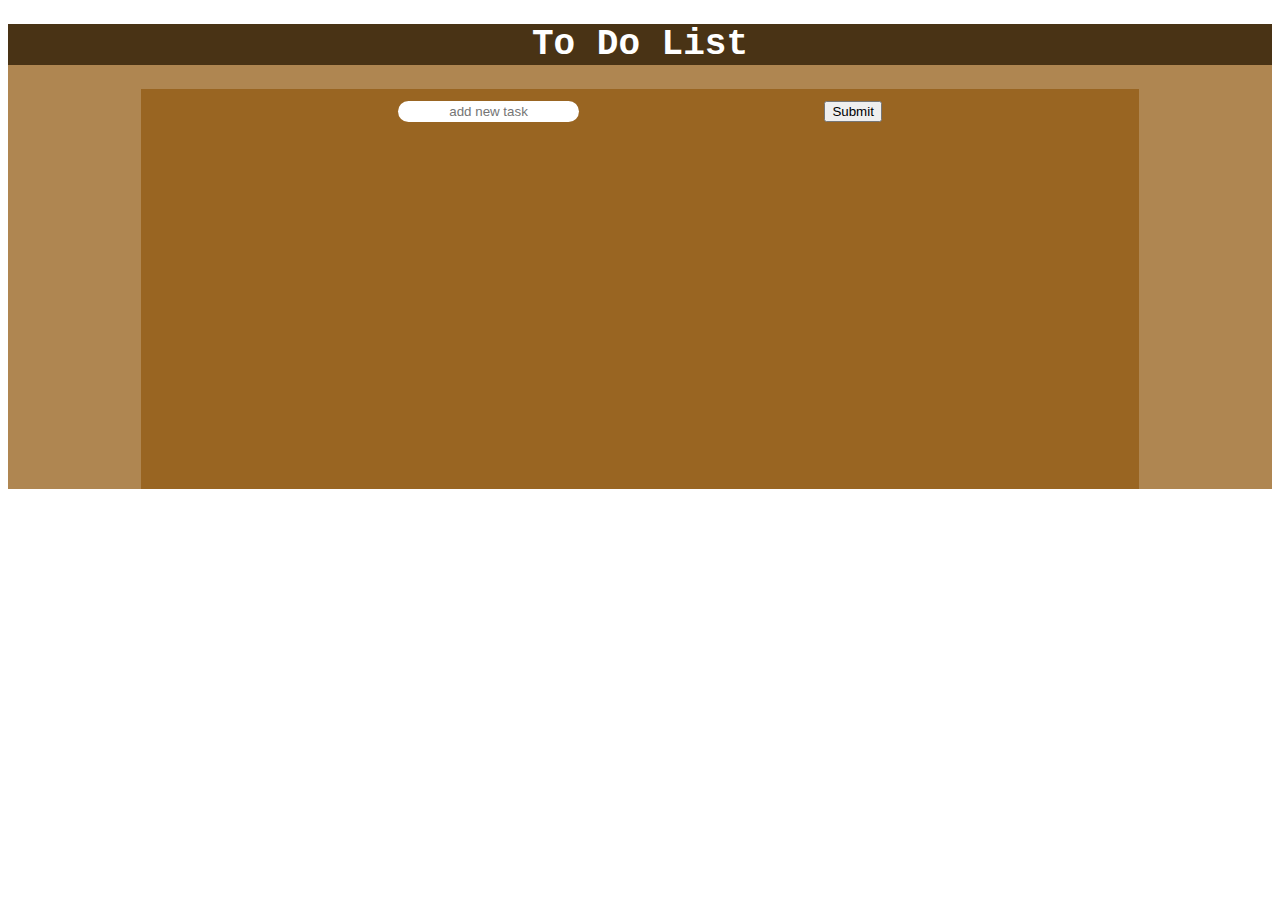
<file: index.html>
<!DOCTYPE html>
<html lang="en">
  <head>
    <meta charset="UTF-8" />
    <meta name="viewport" content="width=device-width, initial-scale=1.0" />
    <meta http-equiv="X-UA-Compatible" content="ie=edge" />
    <link rel="stylesheet" href="todo.css" />

    <title>To Do List</title>
  </head>
  <body>
    <div class="todo-outer-box ">
      <header class="header-area">
        <h1>To Do List</h1>
      </header>
      <div class="todo-box">
        <form id="form">
          <input
            class="task-box"
            type="text"
            placeholder="add new task"
            id="newtask"
          />
          <input type="submit" value="Submit" />
        </form>
        <ul id="task-list" class="list"></ul>
      </div>
    </div>
    <script src="todo.js"></script>
  </body>
</html>
</file>
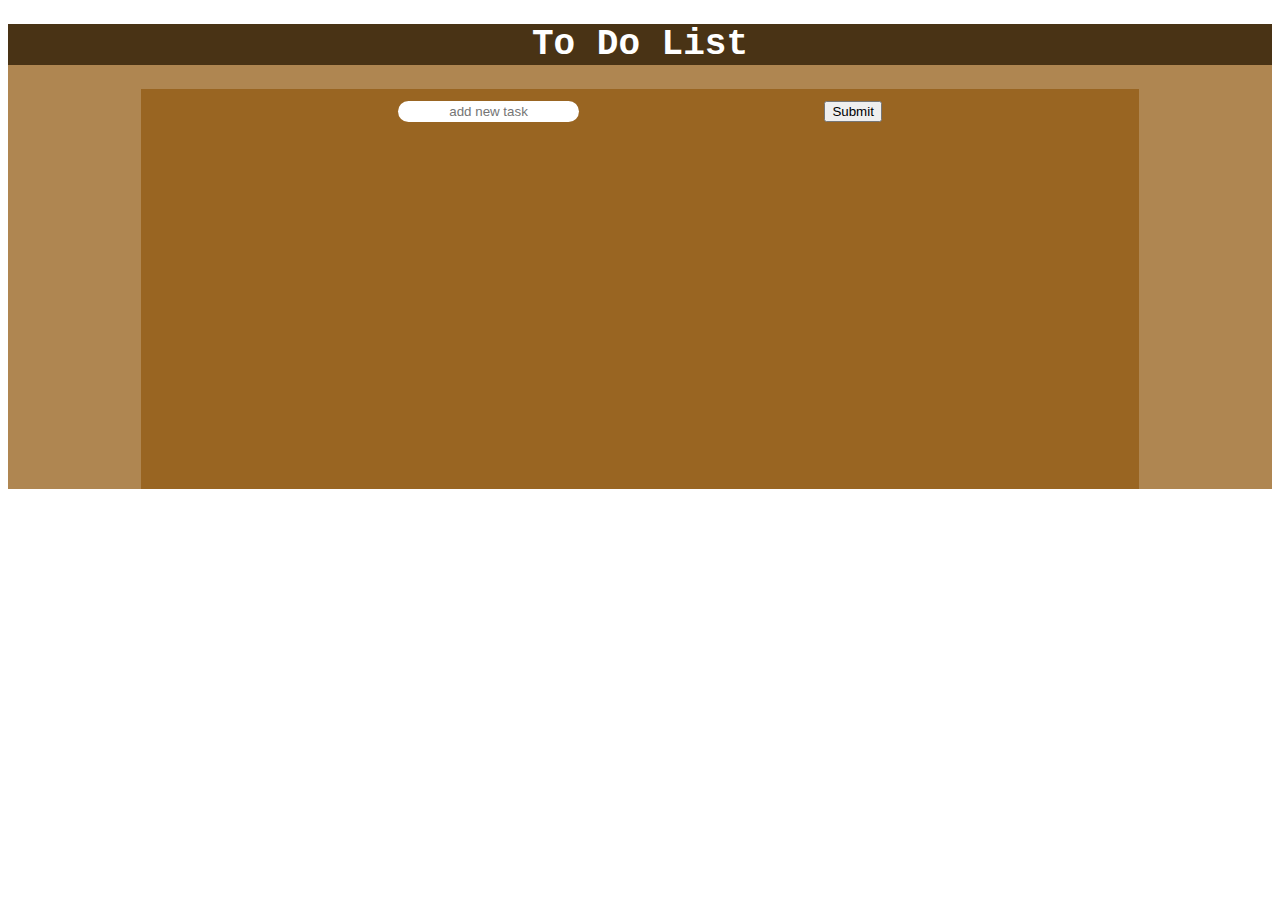
<file: todo.html>
<!DOCTYPE html>
<html lang="en">
  <head>
    <meta charset="UTF-8" />
    <meta name="viewport" content="width=device-width, initial-scale=1.0" />
    <meta http-equiv="X-UA-Compatible" content="ie=edge" />
    <link rel="stylesheet" href="/todo.css" />

    <title>To Do List</title>
  </head>
  <body>
    <div class="todo-outer-box ">
      <header class="header-area">
        <h1>To Do List</h1>
      </header>
      <div class="todo-box">
        <form id="form">
          <input
            class="task-box"
            type="text"
            placeholder="add new task"
            id="newtask"
          />
          <input type="submit" value="Submit" />
        </form>
        <ul id="task-list" class="list"></ul>
      </div>
    </div>
    <script src="todo.js"></script>
  </body>
</html>
</file>
<file: todo.css>
#form {
  margin-left: auto;
  margin-right: auto;
  display: flex;
  justify-content: space-evenly;
  padding: 12px;
}
.task-box {
  border-radius: 18px;
  border: none;
  text-align: center;
}

.todo-outer-box {
  background: #915911ba;
  margin-left: auto;
  margin-right: auto;
}
.todo-box {
  width: 79%;
  background: #915911ba;
  margin-left: auto;
  margin-right: auto;
  height: 25rem;
  overflow: scroll;
}
.header-area {
  background-color: rgb(73, 51, 21);
  font-family: "Courier New", Courier, monospace;
  color: white;
  text-align: center;
  font-weight: bold;
  font-size: large;
}
.list {
  list-style-type: none;
  padding: 0%;
}
.delete-button:hover {
  background-color: red;
  color: white;
}
.delete-button {
}
.list-item:nth-child(odd) {
  width: auto;
  height: auto;
  /* background-color: rgb(83, 51, 10); */
  font-size: x-large;
  color: maroon;
  display: flex;
  margin: 3%;
  padding: 2%;
  justify-content: space-between;
  font-size: x-large;
}
.list-item:nth-child(even) {
  width: auto;
  height: auto;
  /* background-color: rgb(226, 164, 83); */
  display: flex;
  margin: 3%;
  padding: 2%;
  justify-content: space-between;
  font-size: x-large;
  color: white;
}
</file>
